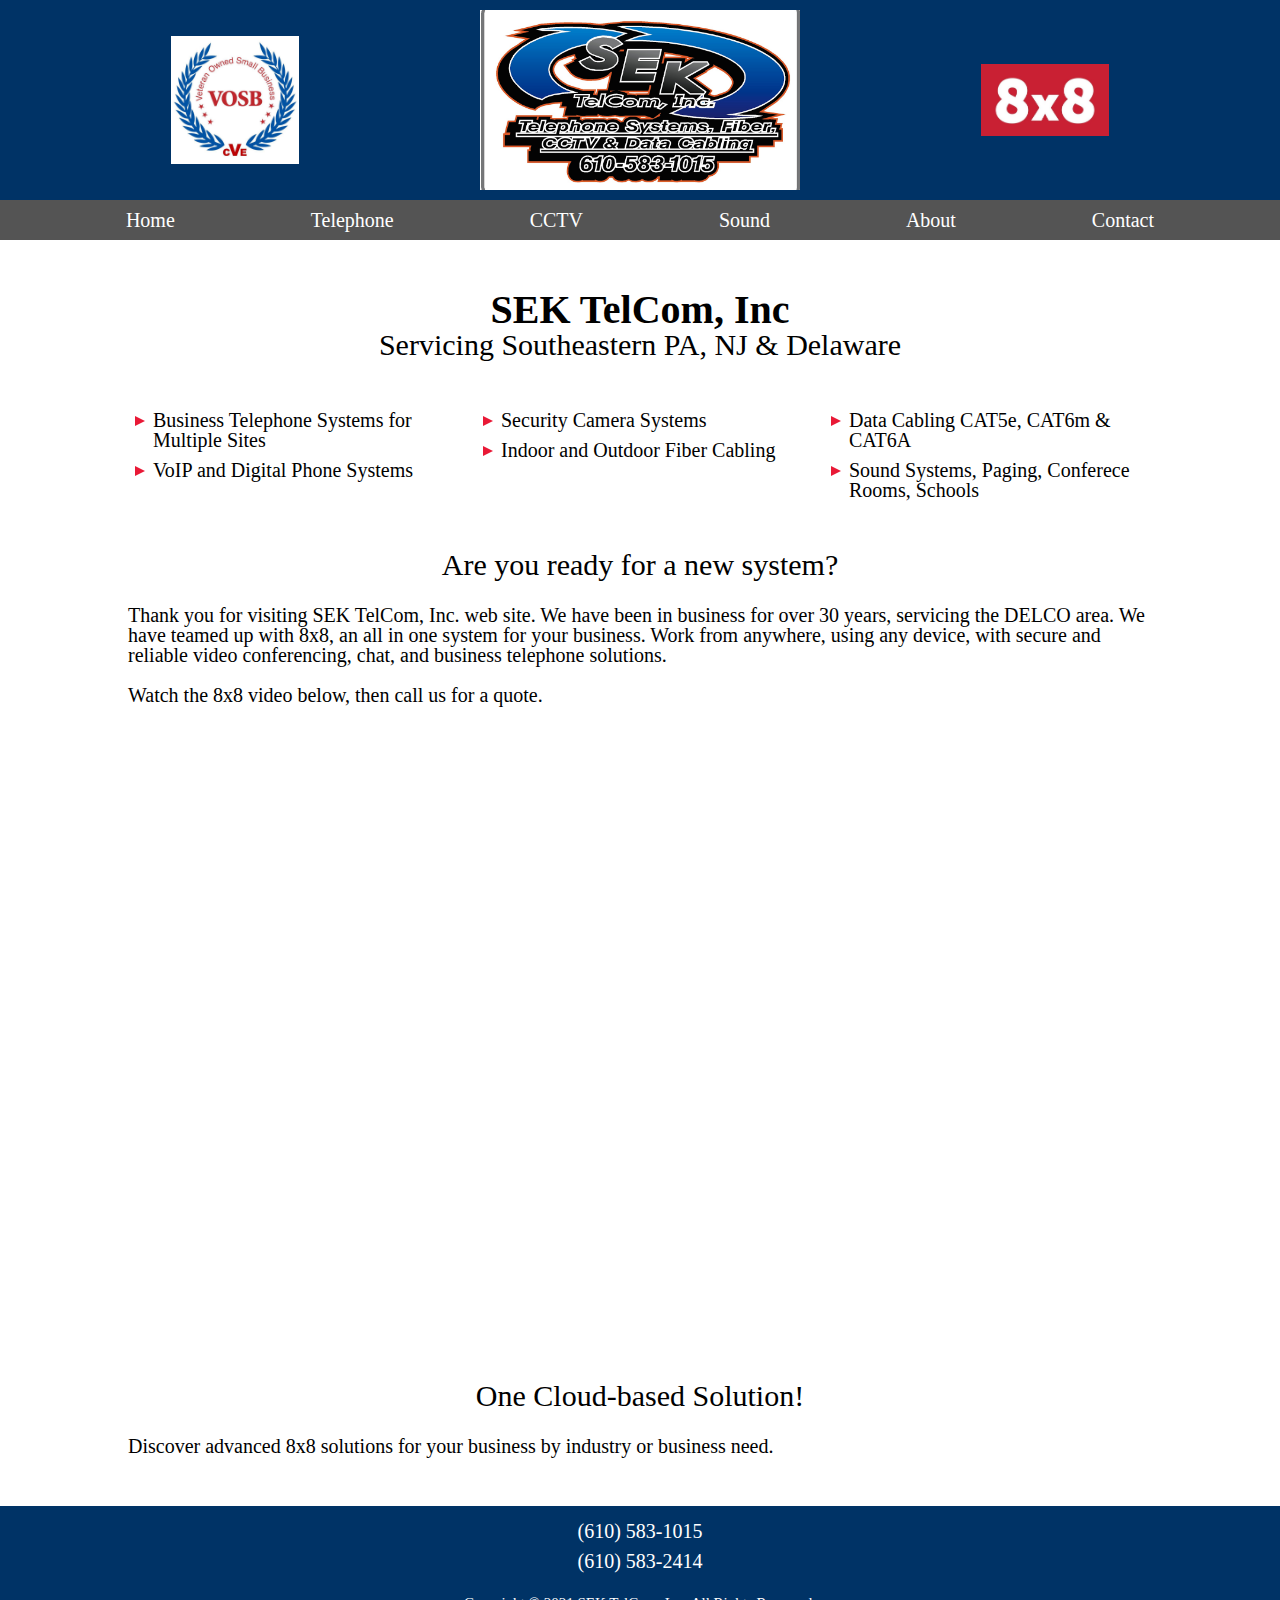
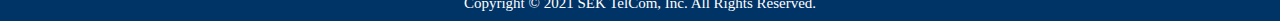
<file: index.html>
<!DOCTYPE html>
<html lang="en">

<head>
    <meta charset="UTF-8">
    <meta http-equiv="X-UA-Compatible" content="IE=edge">
    <meta name="viewport" content="width=device-width, initial-scale=1.0">
    <title>SEK TelCom, Inc.</title>
    <link rel="stylesheet" href="styles.css">
</head>

<body>
    <header class="container">
        <img id="img-VOSB" src="imgs/VOSB.jpg" alt="Veteran Owned Small Business Image">
        <img id="img-SEK" src="imgs/Main Logo Large.png" alt="SEK TelCom Main Logo">
        <img id="img-8x8" src="imgs/8x8.png" alt="8x8 Image">
    </header>
    <nav id="top-nav" class="container">
        <a href="index.html">Home</a>
        <a href="telephone.html">Telephone</a>
        <a href="cctv.html">CCTV</a>
        <a href="sound.html">Sound</a>
        <a href="about.html">About</a>
        <a href="contact.html">Contact</a>
    </nav>
    <div class="padding-large"></div>
    <main>
        <h1>SEK TelCom, Inc</h1>
        <h2>Servicing Southeastern PA, NJ & Delaware</h2>
        <div class="padding-large"></div>
        <div class="bulleted-list">
            <ul class="list-check">
                <li>Business Telephone Systems for Multiple Sites</li>
                <li>VoIP and Digital Phone Systems</li>
                <li>Security Camera Systems</li>
                <li>Indoor and Outdoor Fiber Cabling</li>
                <li>Data Cabling CAT5e, CAT6m & CAT6A</li>
                <li>Sound Systems, Paging, Conferece Rooms, Schools</li>
            </ul>
        </div>
        <div class="padding-large"></div>
        <h2>Are you ready for a new system?</h2>
        <div class="padding-small"></div>
        <p>Thank you for visiting SEK TelCom, Inc. web site. We have been in business for over 30 years, servicing
            the
            DELCO area. We have teamed up with 8x8, an all in one system for your business. Work from anywhere,
            using
            any device, with secure and reliable video conferencing, chat, and business telephone solutions. </p>
        <br>
        <p>Watch the 8x8 video below, then call us for a quote.</p>
        <div class="padding-large"></div>
        <div class="iframe-container">
            <iframe width="560" height="315" src="https://www.youtube.com/embed/7LZ97DrOuio"
                title="YouTube video player" frameborder="0"
                allow="accelerometer; autoplay; clipboard-write; encrypted-media; gyroscope; picture-in-picture"
                allowfullscreen>
            </iframe>
        </div>
        <div class="padding-large"></div>
        <h2>One Cloud-based Solution!</h2>
        <div class="padding-small"></div>
        <p>Discover advanced 8x8 solutions for your business by industry or business need.</p>
    </main>
    <div class="padding-large"></div>
    <footer>
        <ul id="contact-methods">
            <li id="phone"><a href="tel:6105831015">(610) 583-1015</a></li>
            <li id="fax"><a href="fax:6105831015">(610) 583-2414</a></li>
        </ul>
        <div id="copyright">
            <p>Copyright © 2021 SEK TelCom, Inc. All Rights Reserved.</p>
        </div>
    </footer>
</body>

</html>
</file>
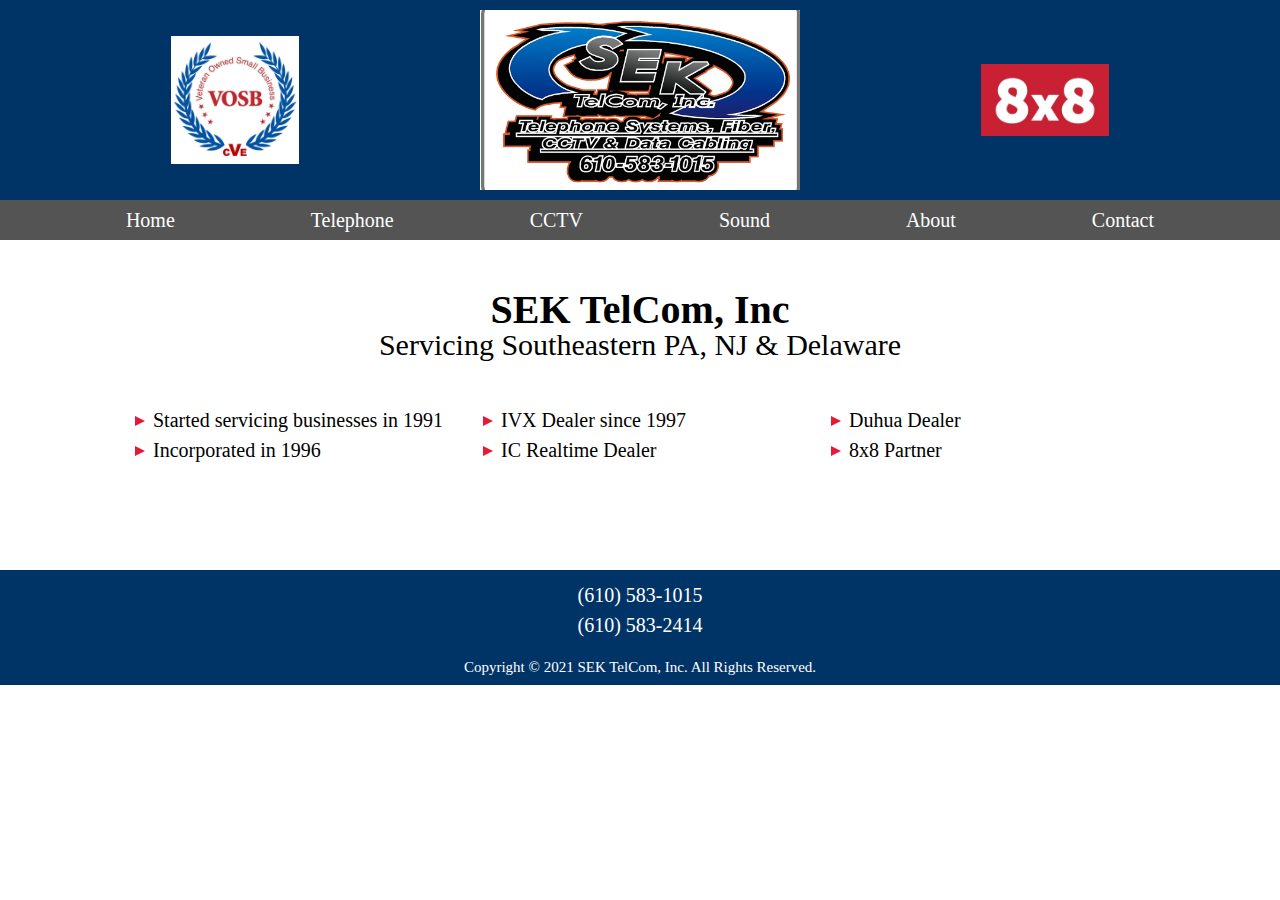
<file: about.html>
<!DOCTYPE html>
<html lang="en">

<head>
    <meta charset="UTF-8">
    <meta http-equiv="X-UA-Compatible" content="IE=edge">
    <meta name="viewport" content="width=device-width, initial-scale=1.0">
    <title>SEK TelCom, Inc.</title>
    <link rel="stylesheet" href="styles.css">
</head>

<body>
    <header class="container">
        <img id="img-VOSB" src="imgs/VOSB.jpg" alt="Veteran Owned Small Business Image">
        <img id="img-SEK" src="imgs/Main Logo Large.png" alt="SEK TelCom Main Logo">
        <img id="img-8x8" src="imgs/8x8.png" alt="8x8 Image">
    </header>
    <nav id="top-nav" class="container">
        <a href="index.html">Home</a>
        <a href="telephone.html">Telephone</a>
        <a href="cctv.html">CCTV</a>
        <a href="sound.html">Sound</a>
        <a href="about.html">About</a>
        <a href="contact.html">Contact</a>
    </nav>
    <div class="padding-large"></div>
    <main>
        <h1>SEK TelCom, Inc</h1>
        <h2>Servicing Southeastern PA, NJ & Delaware</h2>
        <div class="padding-large"></div>
        <div class="bulleted-list">
            <ul class="list-check">
                <li>Started servicing businesses in 1991</li>
                <li>Incorporated in 1996</li>
                <li>IVX Dealer since 1997</li>
                <li>IC Realtime Dealer</li>
                <li>Duhua Dealer</li>
                <li>8x8 Partner</li>
            </ul>
        </div>
        <div class="padding-large"></div>
    </main>
    <div class="padding-large"></div>
    <footer>
        <ul id="contact-methods">
            <li id="phone"><a href="tel:6105831015">(610) 583-1015</a></li>
            <li id="fax"><a href="fax:6105831015">(610) 583-2414</a></li>
        </ul>
        <div id="copyright">
            <p>Copyright © 2021 SEK TelCom, Inc. All Rights Reserved.</p>
        </div>
    </footer>
</body>

</html>
</file>
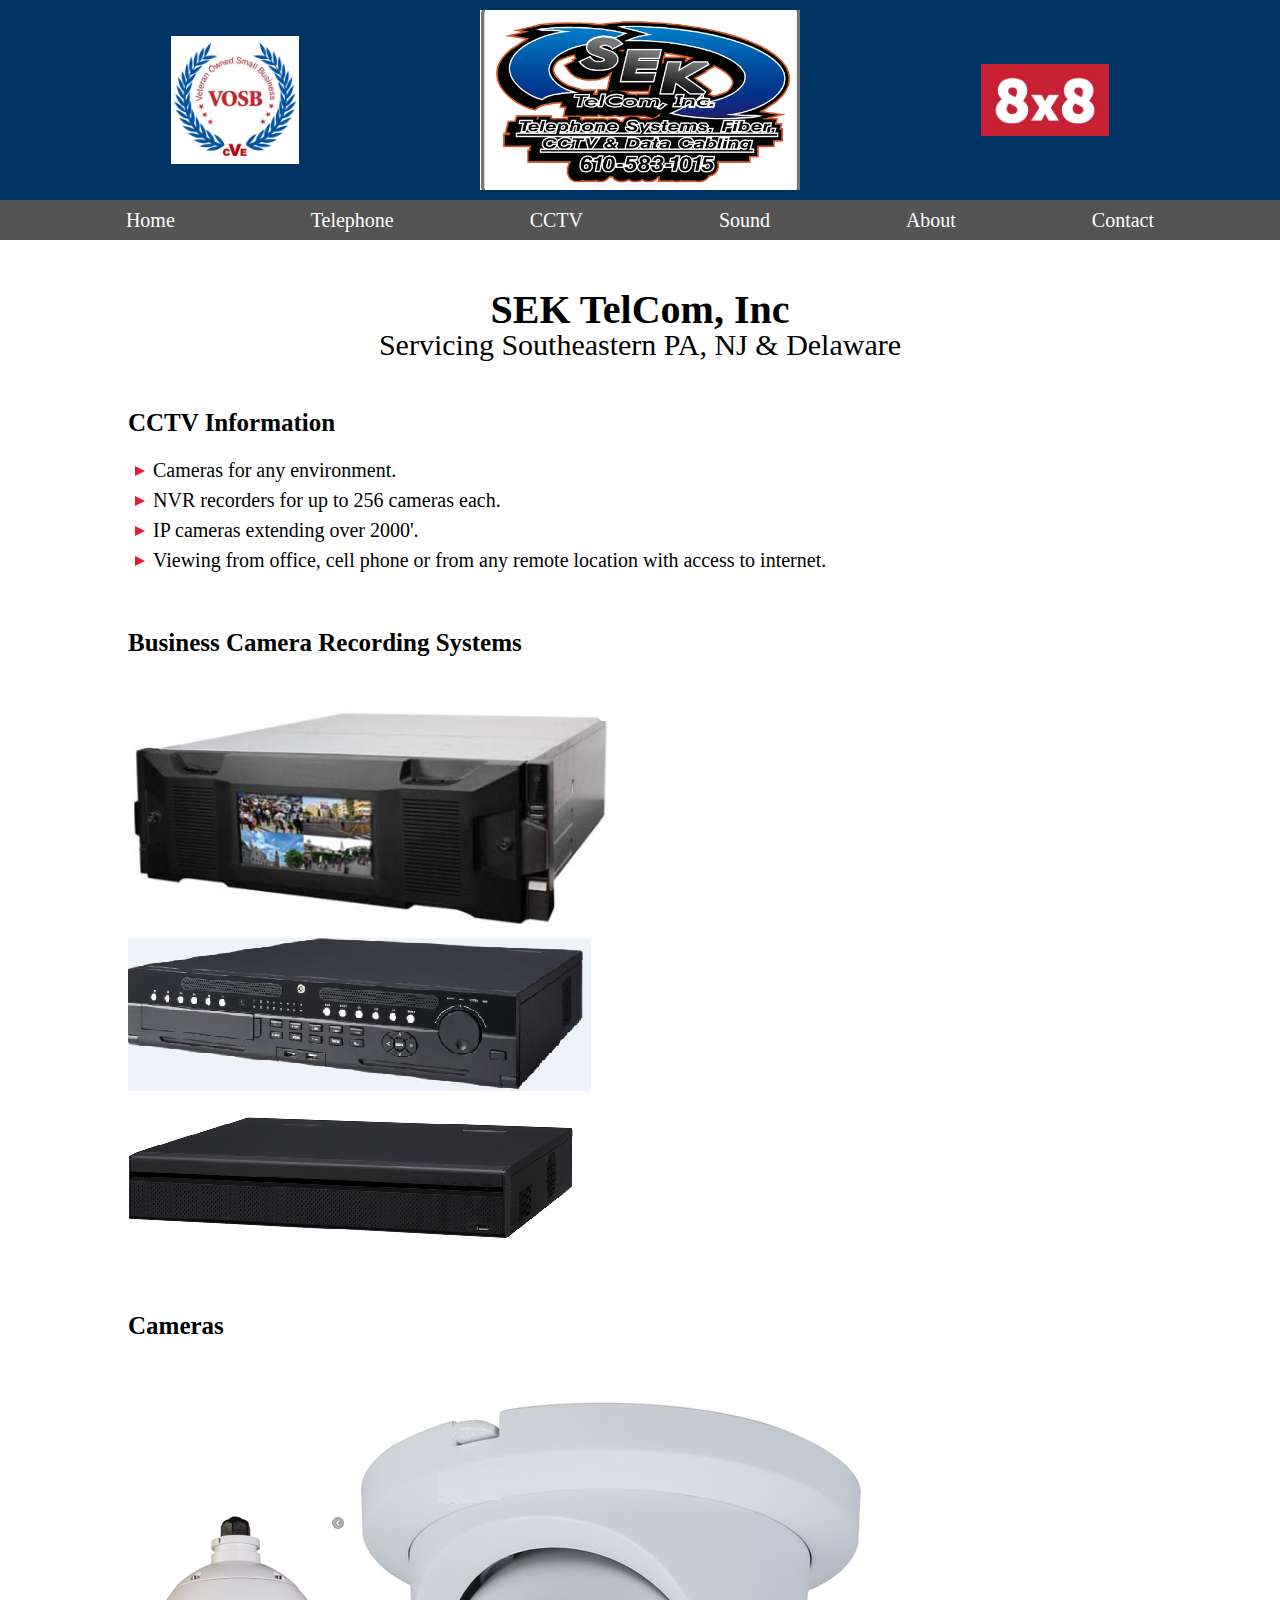
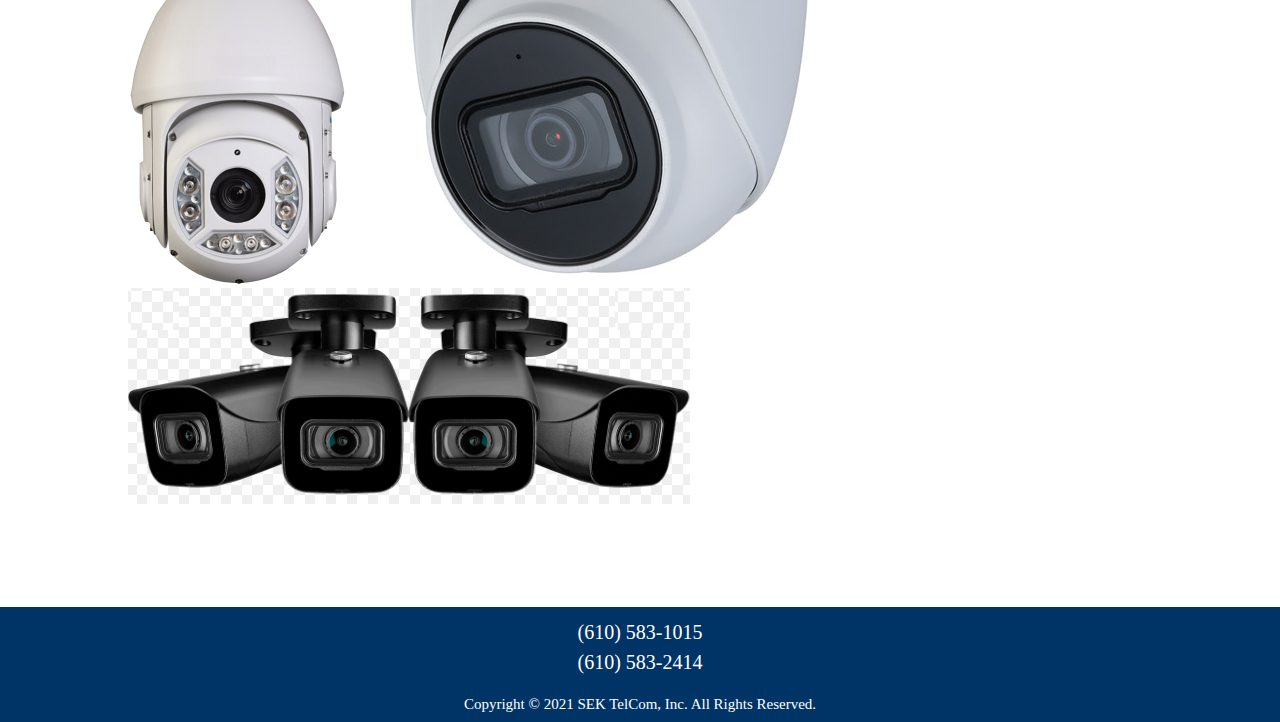
<file: cctv.html>
<!DOCTYPE html>
<html lang="en">

<head>
    <meta charset="UTF-8">
    <meta http-equiv="X-UA-Compatible" content="IE=edge">
    <meta name="viewport" content="width=device-width, initial-scale=1.0">
    <title>SEK TelCom, Inc.</title>
    <link rel="stylesheet" href="styles.css">
</head>

<body>
    <header class="container">
        <img id="img-VOSB" src="imgs/VOSB.jpg" alt="Veteran Owned Small Business Image">
        <img id="img-SEK" src="imgs/Main Logo Large.png" alt="SEK TelCom Main Logo">
        <img id="img-8x8" src="imgs/8x8.png" alt="8x8 Image">
    </header>
    <nav id="top-nav" class="container">
        <a href="index.html">Home</a>
        <a href="telephone.html">Telephone</a>
        <a href="cctv.html">CCTV</a>
        <a href="sound.html">Sound</a>
        <a href="about.html">About</a>
        <a href="contact.html">Contact</a>
    </nav>
    <div class="padding-large"></div>
    <main>
        <h1>SEK TelCom, Inc</h1>
        <h2>Servicing Southeastern PA, NJ & Delaware</h2>
        <div class="padding-large"></div>
        <h3>CCTV Information</h3>
        <div class="padding-small"></div>
        <div class="bulleted-list no-flex">
            <ul class="list-check">
                <li>Cameras for any environment.</li>
                <li>NVR recorders for up to 256 cameras each.</li>
                <li>IP cameras extending over 2000'.</li>
                <li>Viewing from office, cell phone or from any remote location with access to internet.</li>
            </ul>
        </div>
        <div class="padding-large"></div>
        <h3>Business Camera Recording Systems</h3>
        <div class="padding-large"></div>
        <img src="imgs/NVRs.png" alt="Images of NVRs">
        <div class="padding-large"></div>
        <h3>Cameras</h3>
        <div class="padding-large"></div>
        <img src="imgs/PTZ.png" alt="Image of PTZ Camera">
        <img src="imgs/Eyeball.png" alt="Images of Eyeball Camera">
        <img src="imgs/Bullets.png" alt="Images of Bullet Cameras">
        <div class="padding-large"></div>
    </main>
    <div class="padding-large"></div>
    <footer>
        <ul id="contact-methods">
            <li id="phone"><a href="tel:6105831015">(610) 583-1015</a></li>
            <li id="fax"><a href="fax:6105831015">(610) 583-2414</a></li>
        </ul>
        <div id="copyright">
            <p>Copyright © 2021 SEK TelCom, Inc. All Rights Reserved.</p>
        </div>
    </footer>
</body>

</html>
</file>
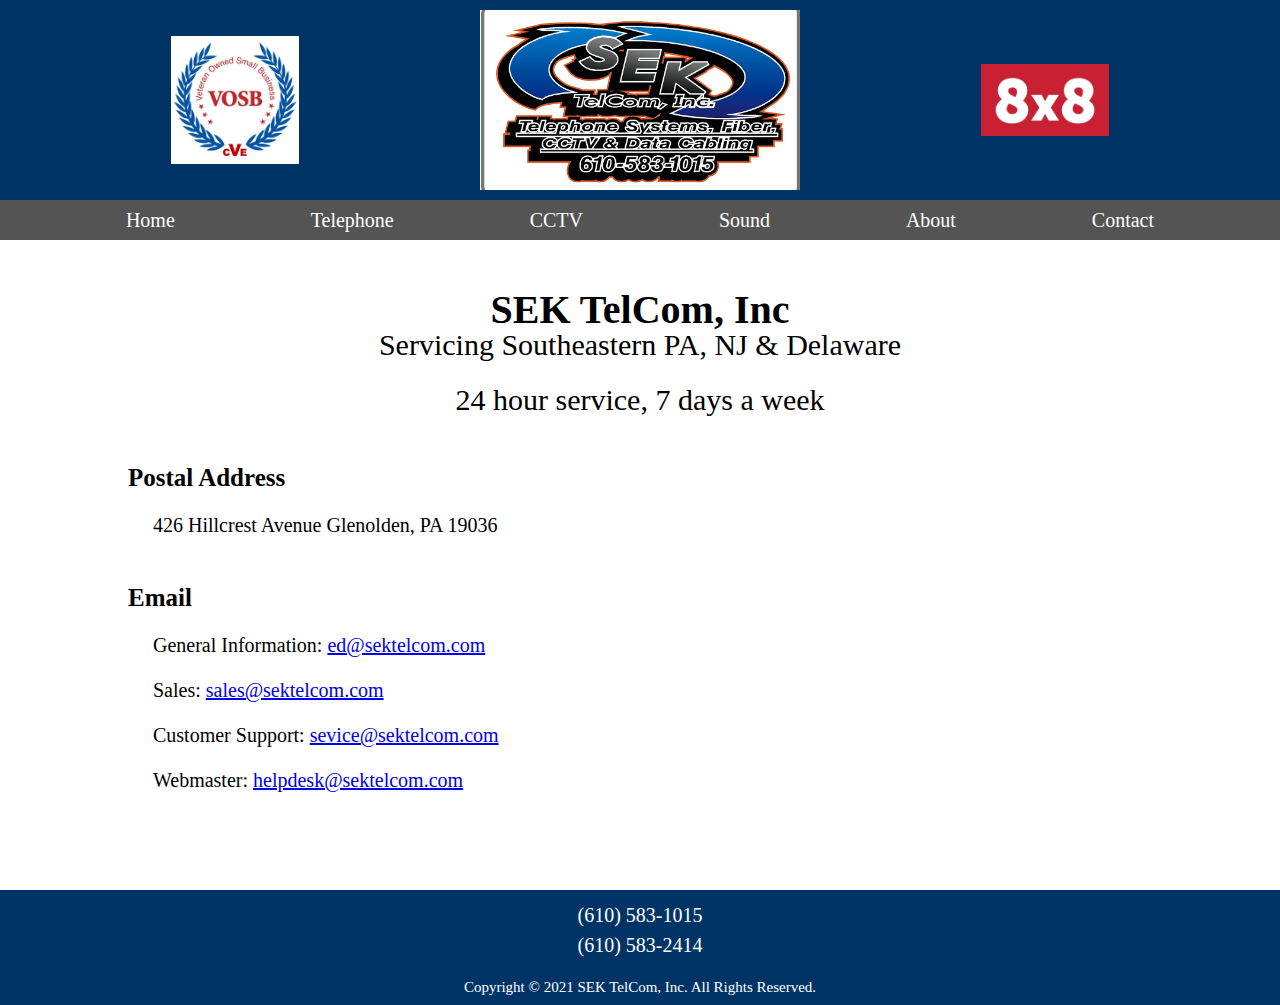
<file: contact.html>
<!DOCTYPE html>
<html lang="en">

<head>
    <meta charset="UTF-8">
    <meta http-equiv="X-UA-Compatible" content="IE=edge">
    <meta name="viewport" content="width=device-width, initial-scale=1.0">
    <title>SEK TelCom, Inc.</title>
    <link rel="stylesheet" href="styles.css">
</head>

<body>
    <header class="container">
        <img id="img-VOSB" src="imgs/VOSB.jpg" alt="Veteran Owned Small Business Image">
        <img id="img-SEK" src="imgs/Main Logo Large.png" alt="SEK TelCom Main Logo">
        <img id="img-8x8" src="imgs/8x8.png" alt="8x8 Image">
    </header>
    <nav id="top-nav" class="container">
        <a href="index.html">Home</a>
        <a href="telephone.html">Telephone</a>
        <a href="cctv.html">CCTV</a>
        <a href="sound.html">Sound</a>
        <a href="about.html">About</a>
        <a href="contact.html">Contact</a>
    </nav>
    <div class="padding-large"></div>
    <main>
        <h1>SEK TelCom, Inc</h1>
        <h2>Servicing Southeastern PA, NJ & Delaware</h2>
        <div class="padding-small"></div>
        <h2>24 hour service, 7 days a week</h2>
        <div class="padding-large"></div>
        <h3>Postal Address</h3>
        <div class="padding-small"></div>
        <p class="indent">426 Hillcrest Avenue Glenolden, PA  19036</p>
        <div class="padding-large"></div>
        <h3>Email</h3>
        <div class="padding-small"></div>
        <p class="indent">General Information: <a href="mailto:ed@sektelcom.com">ed@sektelcom.com</a></p>
        <div class="padding-small"></div>
        <p class="indent">Sales: <a href="mailto:sales@sektelcom.com">sales@sektelcom.com</a></p>
        <div class="padding-small"></div>
        <p class="indent">Customer Support: <a href="mailto:service@sektelcom.com">sevice@sektelcom.com</a></p>
        <div class="padding-small"></div>
        <p class="indent">Webmaster: <a href="mailto:helpdesk@sektelcom.com">helpdesk@sektelcom.com</a></p>
        <div class="padding-large"></div>
    </main>
    <div class="padding-large"></div>
    <footer>
        <ul id="contact-methods">
            <li id="phone"><a href="tel:6105831015">(610) 583-1015</a></li>
            <li id="fax"><a href="fax:6105831015">(610) 583-2414</a></li>
        </ul>
        <div id="copyright">
            <p>Copyright © 2021 SEK TelCom, Inc. All Rights Reserved.</p>
        </div>
    </footer>
</body>

</html>
</file>
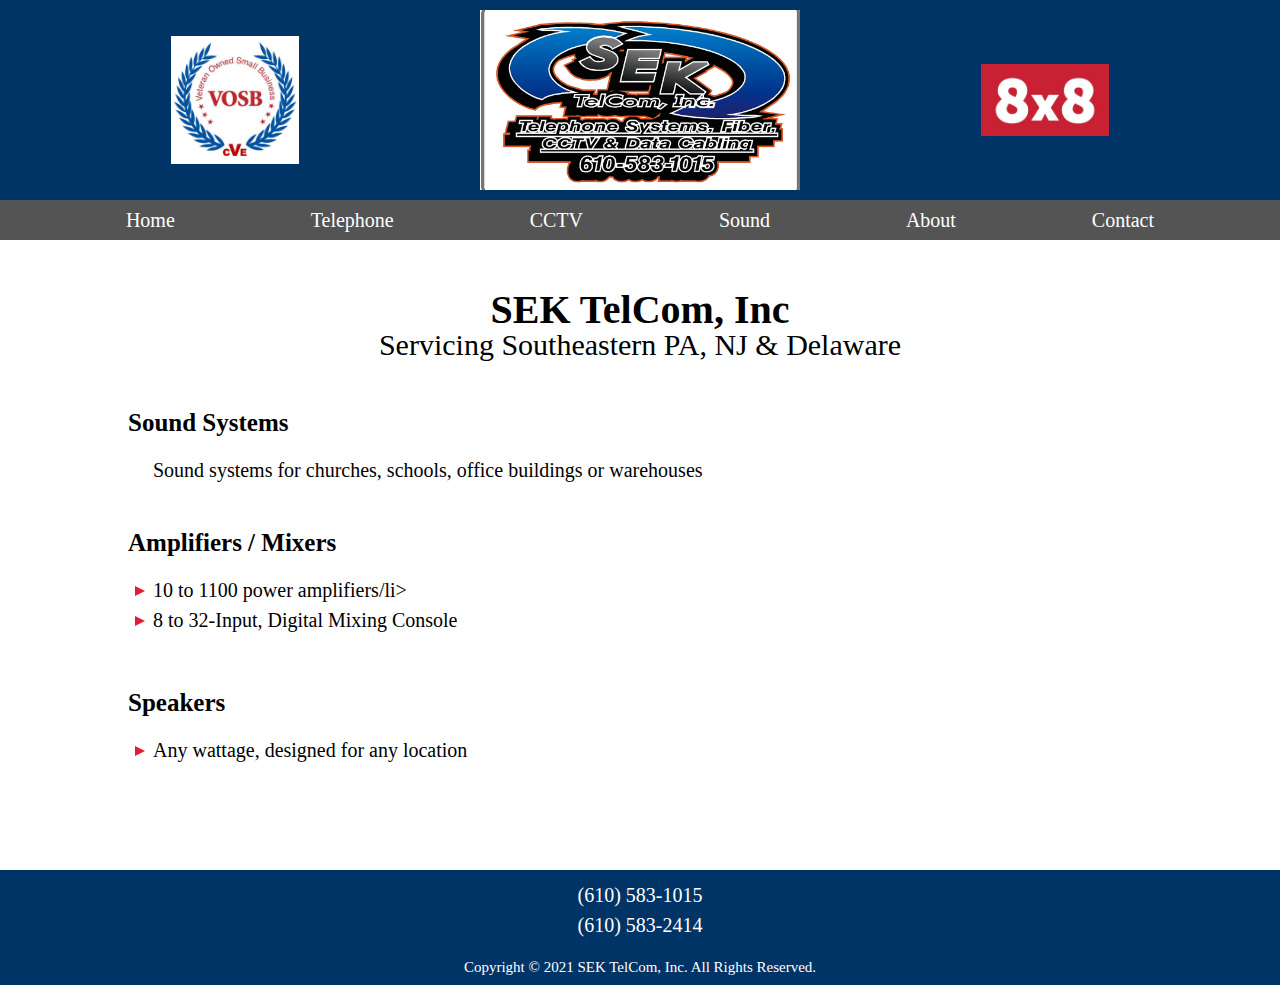
<file: sound.html>
<!DOCTYPE html>
<html lang="en">

<head>
    <meta charset="UTF-8">
    <meta http-equiv="X-UA-Compatible" content="IE=edge">
    <meta name="viewport" content="width=device-width, initial-scale=1.0">
    <title>SEK TelCom, Inc.</title>
    <link rel="stylesheet" href="styles.css">
</head>

<body>
    <header class="container">
        <img id="img-VOSB" src="imgs/VOSB.jpg" alt="Veteran Owned Small Business Image">
        <img id="img-SEK" src="imgs/Main Logo Large.png" alt="SEK TelCom Main Logo">
        <img id="img-8x8" src="imgs/8x8.png" alt="8x8 Image">
    </header>
    <nav id="top-nav" class="container">
        <a href="index.html">Home</a>
        <a href="telephone.html">Telephone</a>
        <a href="cctv.html">CCTV</a>
        <a href="sound.html">Sound</a>
        <a href="about.html">About</a>
        <a href="contact.html">Contact</a>
    </nav>
    <div class="padding-large"></div>
    <main>
        <h1>SEK TelCom, Inc</h1>
        <h2>Servicing Southeastern PA, NJ & Delaware</h2>
        <div class="padding-large"></div>
        <h3>Sound Systems</h3>
        <div class="padding-small"></div>
        <p class="indent">Sound systems for churches, schools, office buildings or warehouses</p>
        <div class="padding-large"></div>
        <h3>Amplifiers / Mixers</h3>
        <div class="padding-small"></div>
        <div class="bulleted-list no-flex">
            <ul class="list-check">
                <li>10 to 1100 power amplifiers/li>
                <li>8 to 32-Input, Digital Mixing Console</li>
            </ul>
        <div class="padding-large"></div>
        <h3>Speakers</h3>
        <div class="padding-small"></div>
        <div class="bulleted-list no-flex">
            <ul class="list-check">
                <li>Any wattage, designed for any location</li>
            </ul>
        <div class="padding-large"></div>
    </main>
    <div class="padding-large"></div>
    <footer>
        <ul id="contact-methods">
            <li id="phone"><a href="tel:6105831015">(610) 583-1015</a></li>
            <li id="fax"><a href="fax:6105831015">(610) 583-2414</a></li>
        </ul>
        <div id="copyright">
            <p>Copyright © 2021 SEK TelCom, Inc. All Rights Reserved.</p>
        </div>
    </footer>
</body>

</html>
</file>
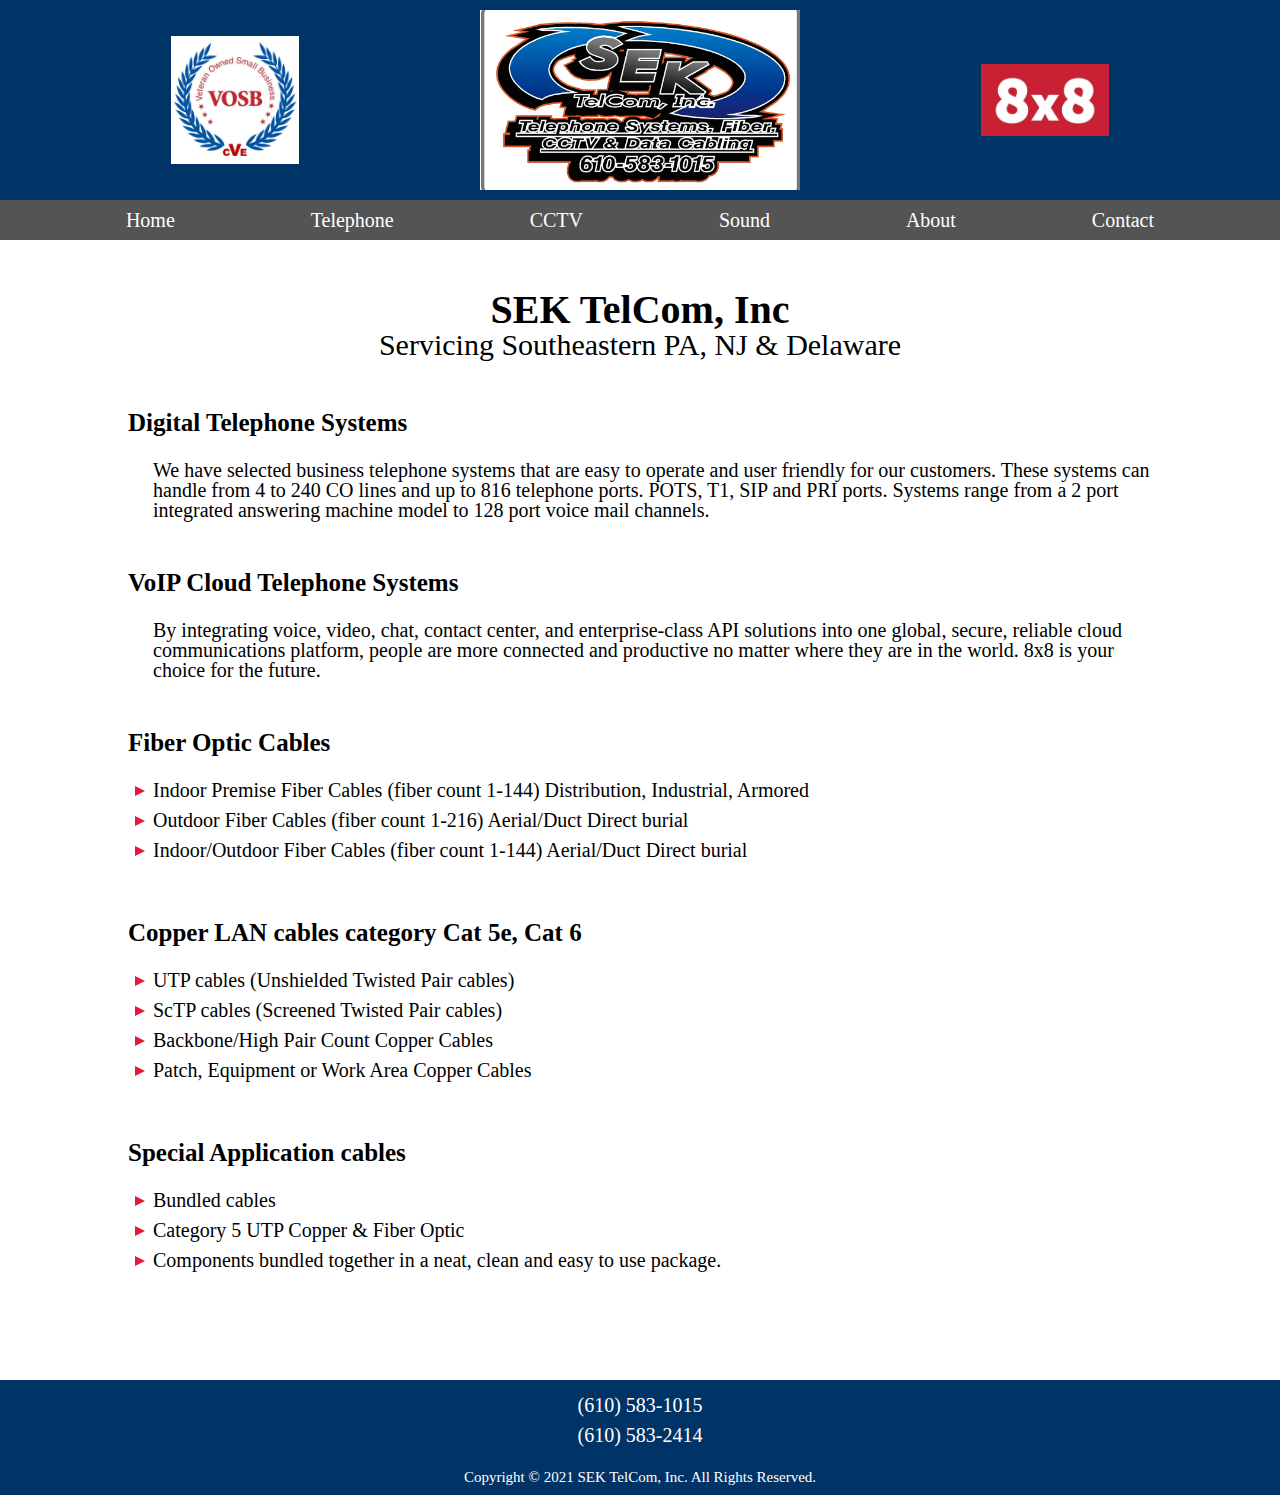
<file: telephone.html>
<!DOCTYPE html>
<html lang="en">

<head>
    <meta charset="UTF-8">
    <meta http-equiv="X-UA-Compatible" content="IE=edge">
    <meta name="viewport" content="width=device-width, initial-scale=1.0">
    <title>SEK TelCom, Inc.</title>
    <link rel="stylesheet" href="styles.css">
</head>

<body>
    <header class="container">
        <img id="img-VOSB" src="imgs/VOSB.jpg" alt="Veteran Owned Small Business Image">
        <img id="img-SEK" src="imgs/Main Logo Large.png" alt="SEK TelCom Main Logo">
        <img id="img-8x8" src="imgs/8x8.png" alt="8x8 Image">
    </header>
    <nav id="top-nav" class="container">
        <a href="index.html">Home</a>
        <a href="telephone.html">Telephone</a>
        <a href="cctv.html">CCTV</a>
        <a href="sound.html">Sound</a>
        <a href="about.html">About</a>
        <a href="contact.html">Contact</a>
    </nav>
    <div class="padding-large"></div>
    <main>
        <h1>SEK TelCom, Inc</h1>
        <h2>Servicing Southeastern PA, NJ & Delaware</h2>
        <div class="padding-large"></div>
        <h3>Digital Telephone Systems</h3>
        <div class="padding-small"></div>
        <p class="indent">We have selected business telephone systems that are easy to operate and user friendly for our
            customers. These systems can handle from 4 to 240 CO lines and up to 816 telephone ports. POTS, T1, SIP and
            PRI ports. Systems range from a 2 port integrated answering machine model to 128 port voice mail channels.
        </p>
        <div class="padding-large"></div>
        <h3>VoIP Cloud Telephone Systems</h3>
        <div class="padding-small"></div>
        <p class="indent">By integrating voice, video, chat, contact center, and enterprise-class API solutions into one
            global, secure, reliable cloud communications platform, people are more connected and productive no matter
            where they are in the world. 8x8 is your choice for the future.
        </p>
        <div class="padding-large"></div>
        <h3>Fiber Optic Cables</h3>
        <div class="padding-small"></div>
        <div class="bulleted-list no-flex">
            <ul class="list-check">
                <li>Indoor Premise Fiber Cables (fiber count 1-144) Distribution, Industrial, Armored</li>
                <li>Outdoor Fiber Cables (fiber count 1-216) Aerial/Duct Direct burial</li>
                <li>Indoor/Outdoor Fiber Cables (fiber count 1-144) Aerial/Duct Direct burial</li>
            </ul>
        </div>
        <div class="padding-large"></div>
        <h3>Copper LAN cables category Cat 5e, Cat 6</h3>
        <div class="padding-small"></div>
        <div class="bulleted-list no-flex">
            <ul class="list-check">
                <li>UTP cables (Unshielded Twisted Pair cables)</li>
                <li>ScTP cables (Screened Twisted Pair cables)</li>
                <li>Backbone/High Pair Count Copper Cables</li>
                <li>Patch, Equipment or Work Area Copper Cables</li>
            </ul>
        </div>
        <div class="padding-large"></div>
        <h3>Special Application cables</h3>
        <div class="padding-small"></div>
        <div class="bulleted-list no-flex">
            <ul class="list-check">
                <li>Bundled cables</li>
                <li>Category 5 UTP Copper & Fiber Optic</li>
                <li>Components bundled together in a neat, clean and easy to use package.</li>
            </ul>
        </div>
        <div class="padding-large"></div>
    </main>
    <div class="padding-large"></div>
    <footer>
        <ul id="contact-methods">
            <li id="phone"><a href="tel:6105831015">(610) 583-1015</a></li>
            <li id="fax"><a href="fax:6105831015">(610) 583-2414</a></li>
        </ul>
        <div id="copyright">
            <p>Copyright © 2021 SEK TelCom, Inc. All Rights Reserved.</p>
        </div>
    </footer>
</body>

</html>
</file>
<file: styles.css>
/* http://meyerweb.com/eric/tools/css/reset/ 
   v2.0 | 20110126
   License: none (public domain)
*/

html,
body,
div,
span,
applet,
object,
iframe,
h1,
h2,
h3,
h4,
h5,
h6,
p,
blockquote,
pre,
a,
abbr,
acronym,
address,
big,
cite,
code,
del,
dfn,
em,
img,
ins,
kbd,
q,
s,
samp,
small,
strike,
strong,
sub,
sup,
tt,
var,
b,
u,
i,
center,
dl,
dt,
dd,
ol,
ul,
li,
fieldset,
form,
label,
legend,
table,
caption,
tbody,
tfoot,
thead,
tr,
th,
td,
article,
aside,
canvas,
details,
embed,
figure,
figcaption,
footer,
header,
hgroup,
menu,
nav,
output,
ruby,
section,
summary,
time,
mark,
audio,
video {
	margin: 0;
	padding: 0;
	border: 0;
	font-size: 100%;
	font: inherit;
	vertical-align: baseline;
}

/* HTML5 display-role reset for older browsers */
article,
aside,
details,
figcaption,
figure,
footer,
header,
hgroup,
menu,
nav,
section {
	display: block;
}

body {
	line-height: 1;
}

ol,
ul {
	list-style: none;
}

blockquote,
q {
	quotes: none;
}

blockquote:before,
blockquote:after,
q:before,
q:after {
	content: '';
	content: none;
}

table {
	border-collapse: collapse;
	border-spacing: 0;
}


.container {
	display: flex;
}

html {
	font-size: 20px;
}

header {
	background-color: #036;
	justify-content: space-evenly;
	align-items: center;
	color: white;
	min-height: 200px;
}

#img-SEK {
	width: 25%;
	height: auto;
	padding: 10px;
	min-width: 10%;
	flex-shrink: .5;
	min-width: 300px;
}

#img-VOSB,
#img-8x8 {
	width: 10%;
	padding: 10px;
}

#top-nav {
	background-color: #545454;
	justify-content: space-evenly;
	align-items: center;
	position: sticky;
	top: 0px;
	z-index: 99;
}

#top-nav a {
	color: white;
	padding: 10px;
	text-decoration: none;
}

#top-nav a:hover {
	text-decoration: underline;
	font-size: 105%;
}

main {
	padding-left: 10%;
	padding-right: 10%;
}

h1 {
	font-size: 2rem;
	text-align: center;
	font-weight: 700;
}

h2 {
	font-size: 1.5rem;
	text-align: center;
	font-weight: 500;
}

h3 {
	font-size: 1.25rem;
	font-weight: 700;
}

footer {
	background-color: #036;
	color: white;
	text-align: center;
	padding: 10px;
}

#copyright {
	margin-top: 20px;
}

.list-check li {
	background: url('imgs/arrow-icon-red.png') no-repeat left 0;
	padding-left: 25px;
	margin-bottom: 10px;
}

#contact-methods li {
	padding-top: 5px;
	padding-bottom: 5px;
}

#phone a, #fax a {
	color: white;
	text-decoration: none;
}

#phone a:hover, #fax a:hover {
	text-decoration: underline;
	font-size: 105%;
}


.padding-large {
	padding-top: 50px;
}

.padding-small {
	padding-top: 25px;
}

.bulleted-list {
	column-count: 1;
}

.iframe-container{
	position: relative;
	width: 100%;
	padding-bottom: 56.25%; 
	height: 0;
  }

  .iframe-container iframe{
	position: absolute;
	top: 0;
	left: 0;
	width: 100%;
	height: 100%;
  }

@media (max-width: 768px) {
	#top-nav,
	#bottom-nav {
		flex-wrap: wrap;
	}
	#top-nav a {
		width: 25%
	}
}

@media (min-width: 768px) {
	.bulleted-list {
		column-count: 2;
	}
}

@media (min-width: 1200px) {
	.bulleted-list {
		column-count: 3;
	}
}

#copyright p {
	font-size: .75rem;
}

.indent {
	padding-left: 25px;
}

.no-flex {
	display:inline;
}
</file>
